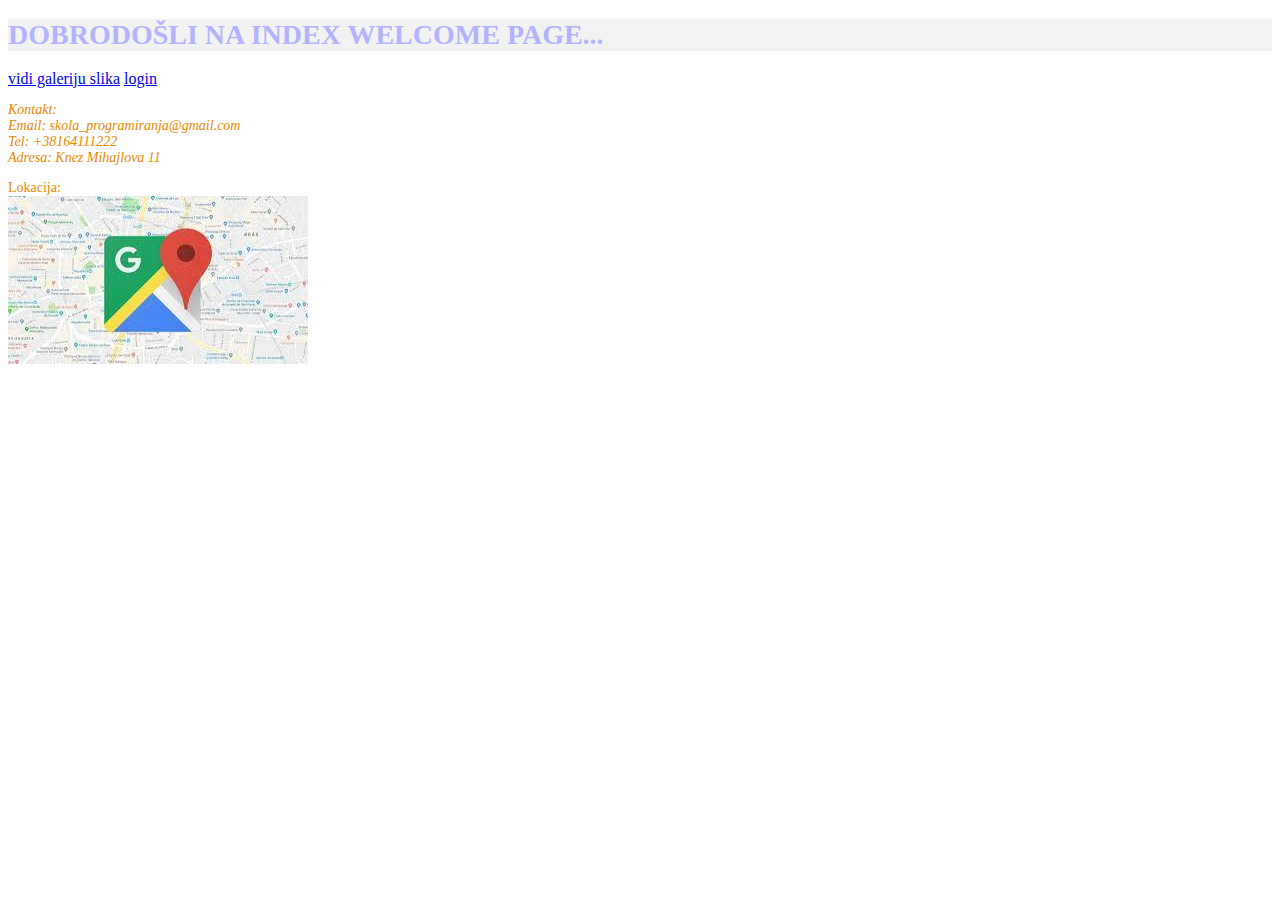
<file: SkolaProgramiranja/WebContent/index.html>
<!DOCTYPE html>
<html>
	<head>
		<meta charset="UTF-8">
		<title>početna strana</title>
		
		<link
		type="text/css"
		rel = "stylesheet"
		href="css/style.css"
		/>
	</head>
	<body>
		<div> <!-- glavni div -->
			<div> <!-- header -->
				<h1>DOBRODOŠLI NA INDEX WELCOME PAGE...</h1>
			</div> <!-- zatvoreni header -->
			<div>  <!-- centar -->
			
			<a href="stranice/galerija.html">vidi galeriju slika</a>
			<a href="stranice/login.html">login</a>
			
			
			</div> <!-- zatvori centar -->
			<div> <!-- footer -->
				<p class="kontakt">
					Kontakt: <br>
					Email: skola_programiranja@gmail.com <br>
					Tel: +38164111222 <br>
					Adresa: Knez Mihajlova 11 <br>
				</p>
				<p id = "lokacija">
					Lokacija:<br>
					<img src="slike/mapa.jfif" alt="slika lokacije">
				</p>
			</div> <!-- zatvoreni footer -->		
		</div> <!-- zatvaramo glavni div -->
	</body>
</html>
</file>
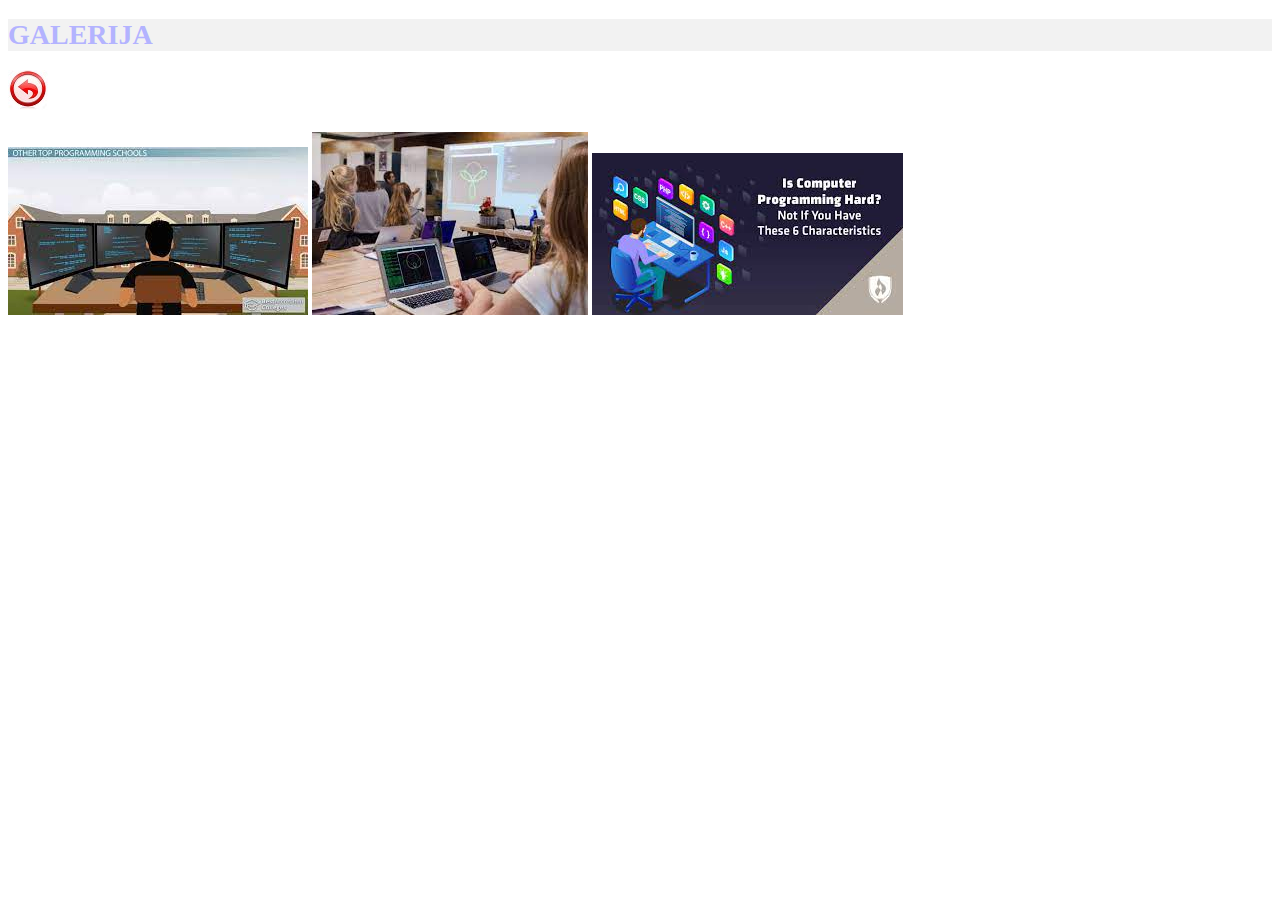
<file: SkolaProgramiranja/WebContent/stranice/galerija.html>
<!DOCTYPE html>
<html>
<head>
<meta charset="UTF-8">
<title>galerija</title>
<link
	type="text/css"
	rel = "stylesheet"
	href="../css/style.css"
/>
</head>
<body>
	<h1>GALERIJA</h1>
	
	<a href="../index.html"><img src = "../slike/back.jfif"></a> 
	
	<br><br>
	
	<img src= "../slike/p1.jfif" alt = "p1">
	<img src= "../slike/p2.jfif" alt = "p2">
	<img src= "../slike/p3.jfif" alt = "p3">
	

</body>
</html>
</file>
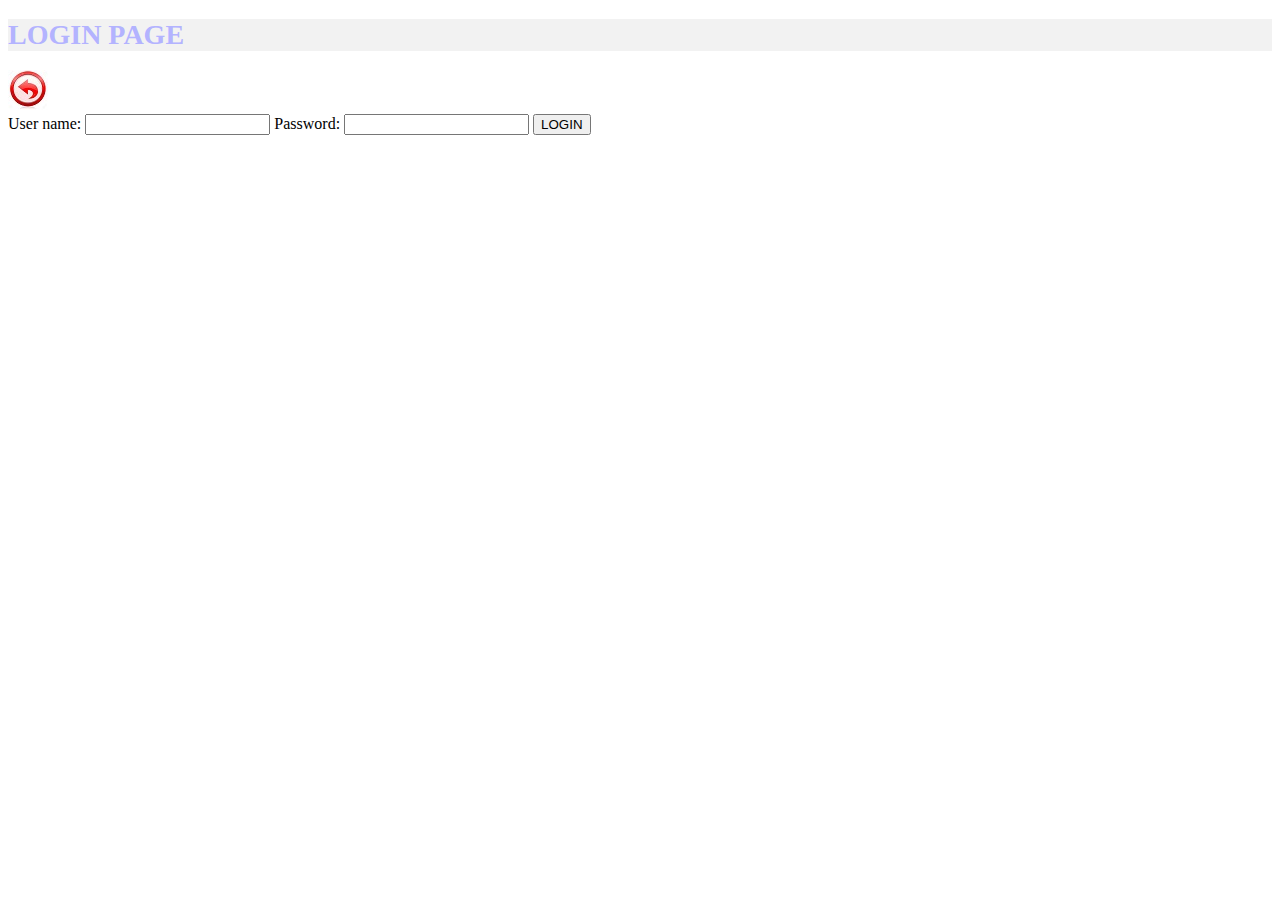
<file: SkolaProgramiranja/WebContent/stranice/login.html>
<!DOCTYPE html>
<html>
<head>
<meta charset="ISO-8859-1">
<title>login</title>
		<link
		type="text/css"
		rel = "stylesheet"
		href="../css/style.css"
		/>
</head>
<body>
	<div>
		<h1>LOGIN PAGE</h1>
		<a href="../index.html"><img src = "../slike/back.jfif"></a>
		
		<form action="../LoginControllerPath" method="post">
		
				<label for="user_name">User name:</label> 
			 	<input id = "user_name" type="text" name="userName"> 
			 	
			 	<label for="pass">Password: </label>
			    <input id = "pass" type="password" name="password"> 
					   
			    <input type="submit" value="LOGIN">
			
		</form>
	</div>
</body>
</html>
</file>
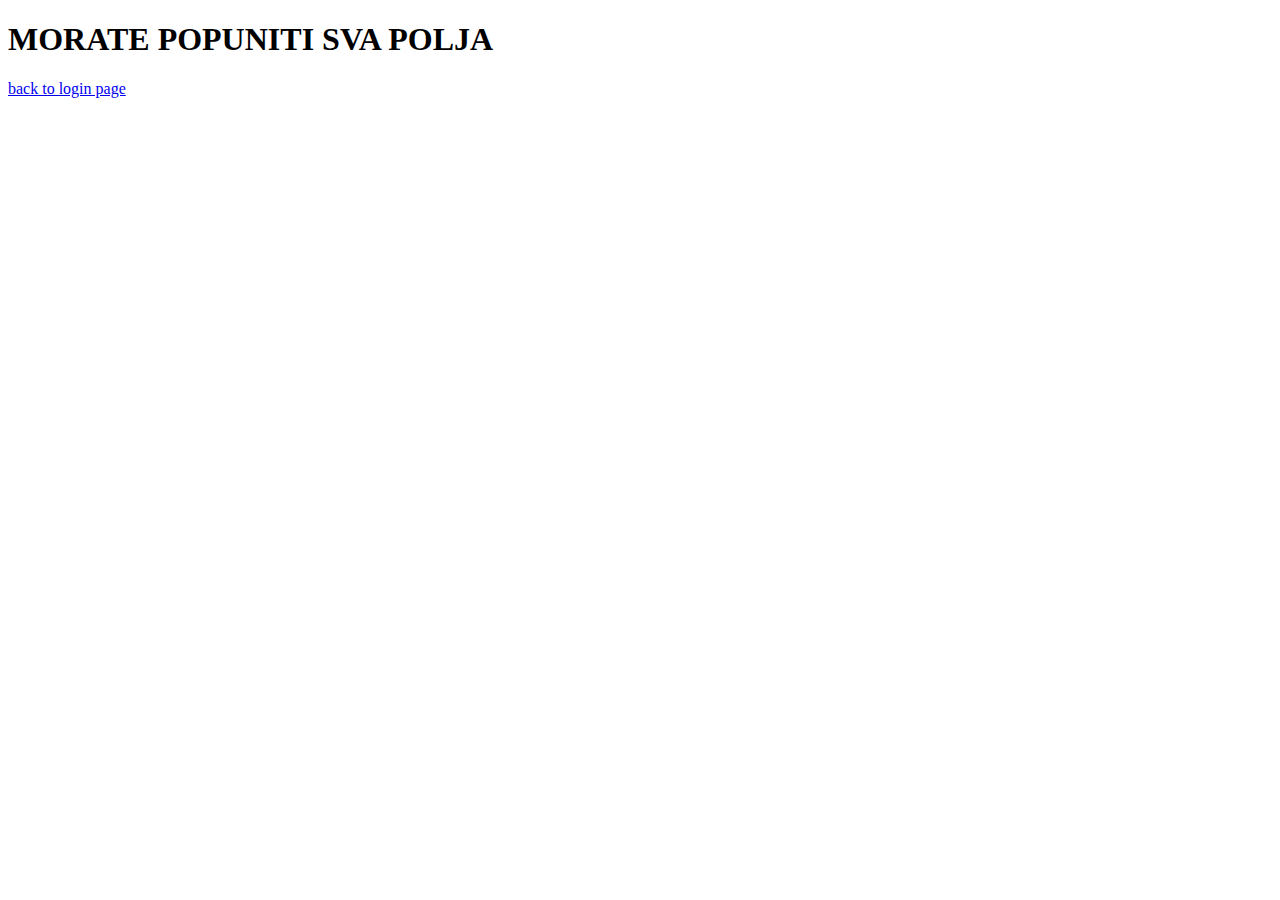
<file: SkolaProgramiranja/WebContent/stranice/prazan_unos.html>
<!DOCTYPE html>
<html>
<head>
<meta charset="ISO-8859-1">
<title>prazna polja</title>
</head>
<body>
	<h1>MORATE POPUNITI SVA POLJA</h1>
	<a href = "login.html">back to login page</a>
</body>
</html>
</file>
<file: SkolaProgramiranja/WebContent/css/style.css>
@charset "ISO-8859-1";

h1{
	font-weight: bold;
	font-family: Times New Roman;
	font-size: 28px;
	color: #b3b3ff;
	background-color: #f2f2f2;
	
}

h3{
	font-weight: bold;
	font-family: Times New Roman;
	font-size: 18px;
	color: #ff80b3;
		
}

.kontakt{
	font-weight:lighter;
	font-style: italic;
	font-family: Times New Roman;
	font-size: 14px;
	color: #e68a00;
}

#lokacija{
	font-weight: italic;
	font-family: Times New Roman;
	font-size: 14px;
	color: #e68a00;
}
</file>
